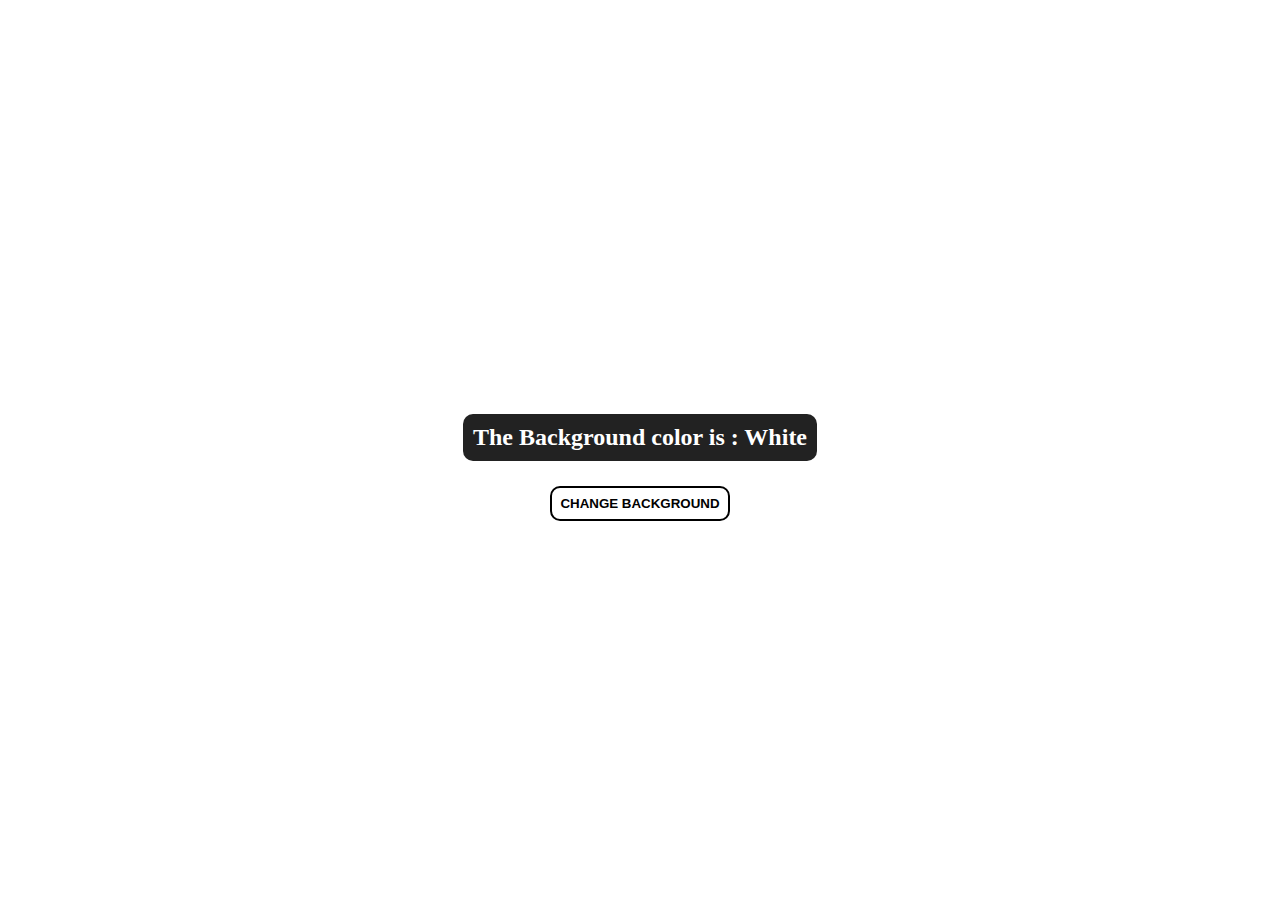
<file: colorchangers/index.html>
<!DOCTYPE html>
<html lang="en">
<head>
    <meta charset="UTF-8">
    <meta name="viewport" content="width=device-width, initial-scale=1.0">
    <title>Random color change</title>
    <link rel="stylesheet" href="index.css">
</head>
<body>
    <main>
    <div class="container">
        <h2>The Background color is : <span class="color"> White</span></h2>
        <button class="btn-hero" id="btn">Change background</button>
    </div>
    </main>
    <script src="index.js"></script>
</body>
</html>
</file>
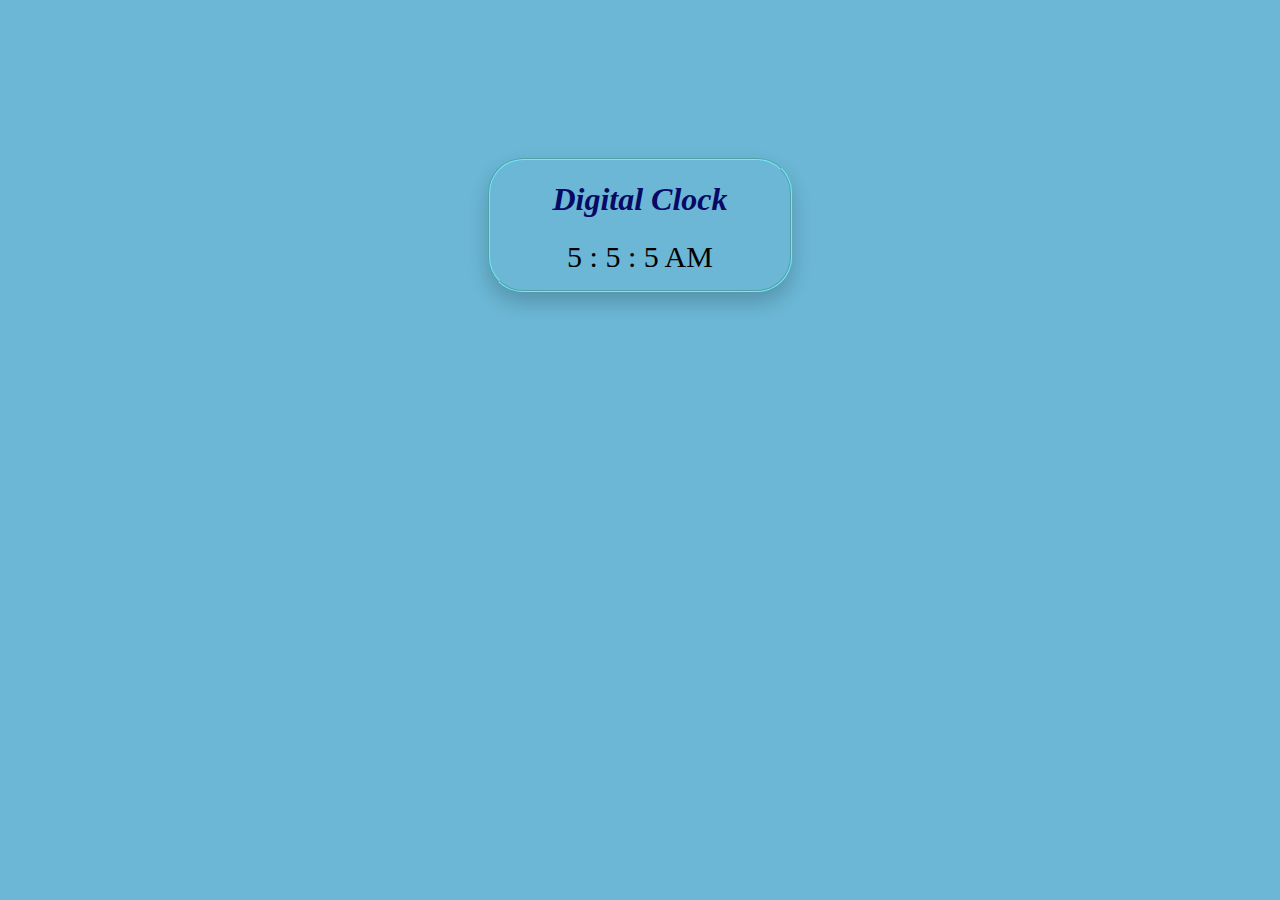
<file: digitalClock/index.html>
<!DOCTYPE html>
<html lang="en">
<head>
    <meta charset="UTF-8">
    <meta name="viewport" content="width=device-width, initial-scale=1.0">
    <title>Digital Clock</title>
    <link rel="stylesheet" href="index.css">
</head>
<body>
    <center>
        <div class="container">
            <h1>Digital Clock</h1>
            <div id="clock">
               <spn id="hour">5</spn>
               <span>:</span>
               <span id="minute">5</span> 
               <span>:</span>
               <span id="second">5</span>
               <!-- <span>:</span> -->
               <span id="amorpm">AM</span>
            </div>
        </div>
    </center>
    <script src="index.js"></script>
</body>
</html>
</file>
<file: colorchangers/index.css>
main{
    min-height :100vh;
    display: grid;
    place-items: center;
}
.container{
    text-align: center;
}

.container h2{
    background-color: #222;
    color: white;
    padding: 10px;
    border-radius: 10px;
    margin-bottom: 25px;
}
.btn-hero{
    text-transform: uppercase;
    background: transparent;
    color: black;
    font-weight: 700;
    border: 2px solid black;
    cursor: pointer;
    border-radius: 10px;
    padding: 8px;
}
.btn-hero:hover {
    color: white;
    background-color: black;
}
</file>
<file: digitalClock/index.css>
body{
    background-color: rgba(107,183,213);
    padding: 150px;
}
.container{
    height: 130px;
    width: 300px;
    border: 2px groove rgba(118,239,248,0.9);
    border-radius: 35px;
    box-shadow: 0px 10px 20px rgba(0,0,0,0.2);
}
h1{
    font-style: italic;
    color: rgb(8, 9, 100);
}
#clock{
    font-size: 30px;
    font-style: sans-serif;
}
</file>
